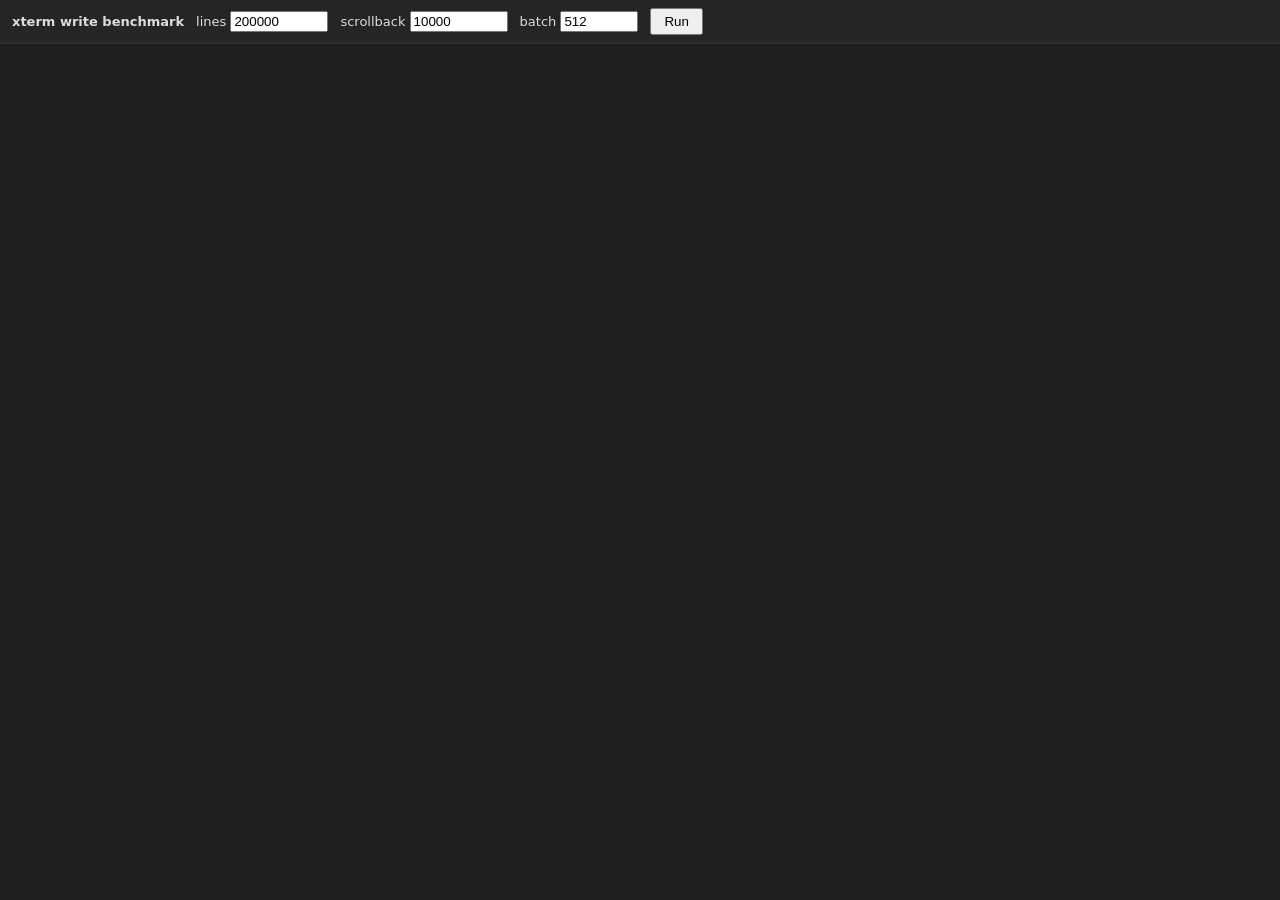
<file: static/bench.html>
<!DOCTYPE html>
<html lang="en">
<head>
<meta charset="utf-8" />
<meta name="robots" content="noindex" />
<title>xterm write benchmark (dev-only)</title>
<link rel="stylesheet" href="/static/vendor/xterm.css" />
<style>
  body { margin: 0; font: 13px/1.5 system-ui, sans-serif; background:#1e1e1e; color:#ddd; }
  #bar { padding: 8px 12px; display: flex; gap: 12px; align-items: center; background:#252526; border-bottom:1px solid #333; }
  button { padding: 4px 12px; }
  #terminal { position: absolute; top: 44px; left: 0; right: 0; bottom: 0; }
  #out { color:#9cdcfe; }
</style>
</head>
<body>
<div id="bar">
  <strong>xterm write benchmark</strong>
  <label>lines <input id="lines" type="number" value="200000" style="width:90px" /></label>
  <label>scrollback <input id="sb" type="number" value="10000" style="width:90px" /></label>
  <label>batch <input id="batch" type="number" value="512" style="width:70px" /></label>
  <button id="run">Run</button>
  <span id="out"></span>
</div>
<div id="terminal"></div>

<script src="/static/vendor/xterm.js"></script>
<script src="/static/vendor/fit.js"></script>
<script>
(function () {
  "use strict";
  var term = new Terminal({
    scrollback: parseInt(document.getElementById("sb").value, 10),
    convertEol: false,
    disableStdin: true,
    fontSize: 13,
    lineHeight: 1.2,
    theme: { background: "#1e1e1e" },
  });
  var fit = new FitAddon.FitAddon();
  term.loadAddon(fit);
  term.open(document.getElementById("terminal"));
  fit.fit();

  function run() {
    var total = parseInt(document.getElementById("lines").value, 10);
    var batchSize = parseInt(document.getElementById("batch").value, 10);
    var out = document.getElementById("out");
    term.reset();
    term.clear();
    // 构造一批行，模拟真实日志长度
    var sample = "2026-08-17 12:00:00 INFO  benchmark line with some padding to mimic a real log entry ";
    var batches = [];
    var buf = "";
    var n = 0;
    while (n < total) {
      buf += sample + n + "\n";
      n++;
      if (n % batchSize === 0) { batches.push(buf); buf = ""; }
    }
    if (buf) batches.push(buf);

    out.textContent = "writing " + total + " lines in " + batches.length + " batches...";
    // 让出一帧后开始，确保 reset 已渲染
    setTimeout(function () {
      var start = performance.now();
      var memBefore = performance.memory ? performance.memory.usedJSHeapSize : 0;
      var i = 0;
      function step() {
        var chunkStart = performance.now();
        // 每个动画帧写入若干批，保持 UI 响应
        var guard = 0;
        while (i < batches.length && guard < 8) {
          term.write(batches[i]);
          i++;
          guard++;
        }
        if (i < batches.length) {
          requestAnimationFrame(step);
        } else {
          // 等 xterm 排空内部写队列后再计时
          term.write("", function () {
            var elapsed = performance.now() - start;
            var memAfter = performance.memory ? performance.memory.usedJSHeapSize : 0;
            var lps = Math.round(total / (elapsed / 1000));
            var memMB = memAfter ? ((memAfter - memBefore) / 1048576).toFixed(1) + " MB" : "n/a";
            out.textContent = "done: " + total + " lines in " +
              elapsed.toFixed(0) + " ms (~" + lps.toLocaleString() + " lines/s), " +
              "js heap delta " + memMB + ", buffer.length=" + term.buffer.active.length;
          });
        }
      }
      requestAnimationFrame(step);
    }, 50);
  }

  document.getElementById("run").addEventListener("click", run);
  window.addEventListener("resize", function () { fit.fit(); });
})();
</script>
</body>
</html>
</file>
<file: static/vendor/xterm.css>
/**
 * Copyright (c) 2014 The xterm.js authors. All rights reserved.
 * Copyright (c) 2012-2013, Christopher Jeffrey (MIT License)
 * https://github.com/chjj/term.js
 * @license MIT
 *
 * Permission is hereby granted, free of charge, to any person obtaining a copy
 * of this software and associated documentation files (the "Software"), to deal
 * in the Software without restriction, including without limitation the rights
 * to use, copy, modify, merge, publish, distribute, sublicense, and/or sell
 * copies of the Software, and to permit persons to whom the Software is
 * furnished to do so, subject to the following conditions:
 *
 * The above copyright notice and this permission notice shall be included in
 * all copies or substantial portions of the Software.
 *
 * THE SOFTWARE IS PROVIDED "AS IS", WITHOUT WARRANTY OF ANY KIND, EXPRESS OR
 * IMPLIED, INCLUDING BUT NOT LIMITED TO THE WARRANTIES OF MERCHANTABILITY,
 * FITNESS FOR A PARTICULAR PURPOSE AND NONINFRINGEMENT. IN NO EVENT SHALL THE
 * AUTHORS OR COPYRIGHT HOLDERS BE LIABLE FOR ANY CLAIM, DAMAGES OR OTHER
 * LIABILITY, WHETHER IN AN ACTION OF CONTRACT, TORT OR OTHERWISE, ARISING FROM,
 * OUT OF OR IN CONNECTION WITH THE SOFTWARE OR THE USE OR OTHER DEALINGS IN
 * THE SOFTWARE.
 *
 * Originally forked from (with the author's permission):
 *   Fabrice Bellard's javascript vt100 for jslinux:
 *   http://bellard.org/jslinux/
 *   Copyright (c) 2011 Fabrice Bellard
 *   The original design remains. The terminal itself
 *   has been extended to include xterm CSI codes, among
 *   other features.
 */

/**
 *  Default styles for xterm.js
 */

.xterm {
    cursor: text;
    position: relative;
    user-select: none;
    -ms-user-select: none;
    -webkit-user-select: none;
}

.xterm.focus,
.xterm:focus {
    outline: none;
}

.xterm .xterm-helpers {
    position: absolute;
    top: 0;
    /**
     * The z-index of the helpers must be higher than the canvases in order for
     * IMEs to appear on top.
     */
    z-index: 5;
}

.xterm .xterm-helper-textarea {
    padding: 0;
    border: 0;
    margin: 0;
    /* Move textarea out of the screen to the far left, so that the cursor is not visible */
    position: absolute;
    opacity: 0;
    left: -9999em;
    top: 0;
    width: 0;
    height: 0;
    z-index: -5;
    /** Prevent wrapping so the IME appears against the textarea at the correct position */
    white-space: nowrap;
    overflow: hidden;
    resize: none;
}

.xterm .composition-view {
    /* TODO: Composition position got messed up somewhere */
    background: #000;
    color: #FFF;
    display: none;
    position: absolute;
    white-space: nowrap;
    z-index: 1;
}

.xterm .composition-view.active {
    display: block;
}

.xterm .xterm-viewport {
    /* On OS X this is required in order for the scroll bar to appear fully opaque */
    background-color: #000;
    overflow-y: scroll;
    cursor: default;
    position: absolute;
    right: 0;
    left: 0;
    top: 0;
    bottom: 0;
}

.xterm .xterm-screen {
    position: relative;
}

.xterm .xterm-screen canvas {
    position: absolute;
    left: 0;
    top: 0;
}

.xterm .xterm-scroll-area {
    visibility: hidden;
}

.xterm-char-measure-element {
    display: inline-block;
    visibility: hidden;
    position: absolute;
    top: 0;
    left: -9999em;
    line-height: normal;
}

.xterm.enable-mouse-events {
    /* When mouse events are enabled (eg. tmux), revert to the standard pointer cursor */
    cursor: default;
}

.xterm.xterm-cursor-pointer,
.xterm .xterm-cursor-pointer {
    cursor: pointer;
}

.xterm.column-select.focus {
    /* Column selection mode */
    cursor: crosshair;
}

.xterm .xterm-accessibility:not(.debug),
.xterm .xterm-message {
    position: absolute;
    left: 0;
    top: 0;
    bottom: 0;
    right: 0;
    z-index: 10;
    color: transparent;
    pointer-events: none;
}

.xterm .xterm-accessibility-tree:not(.debug) *::selection {
  color: transparent;
}

.xterm .xterm-accessibility-tree {
  user-select: text;
  white-space: pre;
}

.xterm .live-region {
    position: absolute;
    left: -9999px;
    width: 1px;
    height: 1px;
    overflow: hidden;
}

.xterm-dim {
    /* Dim should not apply to background, so the opacity of the foreground color is applied
     * explicitly in the generated class and reset to 1 here */
    opacity: 1 !important;
}

.xterm-underline-1 { text-decoration: underline; }
.xterm-underline-2 { text-decoration: double underline; }
.xterm-underline-3 { text-decoration: wavy underline; }
.xterm-underline-4 { text-decoration: dotted underline; }
.xterm-underline-5 { text-decoration: dashed underline; }

.xterm-overline {
    text-decoration: overline;
}

.xterm-overline.xterm-underline-1 { text-decoration: overline underline; }
.xterm-overline.xterm-underline-2 { text-decoration: overline double underline; }
.xterm-overline.xterm-underline-3 { text-decoration: overline wavy underline; }
.xterm-overline.xterm-underline-4 { text-decoration: overline dotted underline; }
.xterm-overline.xterm-underline-5 { text-decoration: overline dashed underline; }

.xterm-strikethrough {
    text-decoration: line-through;
}

.xterm-screen .xterm-decoration-container .xterm-decoration {
	z-index: 6;
	position: absolute;
}

.xterm-screen .xterm-decoration-container .xterm-decoration.xterm-decoration-top-layer {
	z-index: 7;
}

.xterm-decoration-overview-ruler {
    z-index: 8;
    position: absolute;
    top: 0;
    right: 0;
    pointer-events: none;
}

.xterm-decoration-top {
    z-index: 2;
    position: relative;
}
</file>
